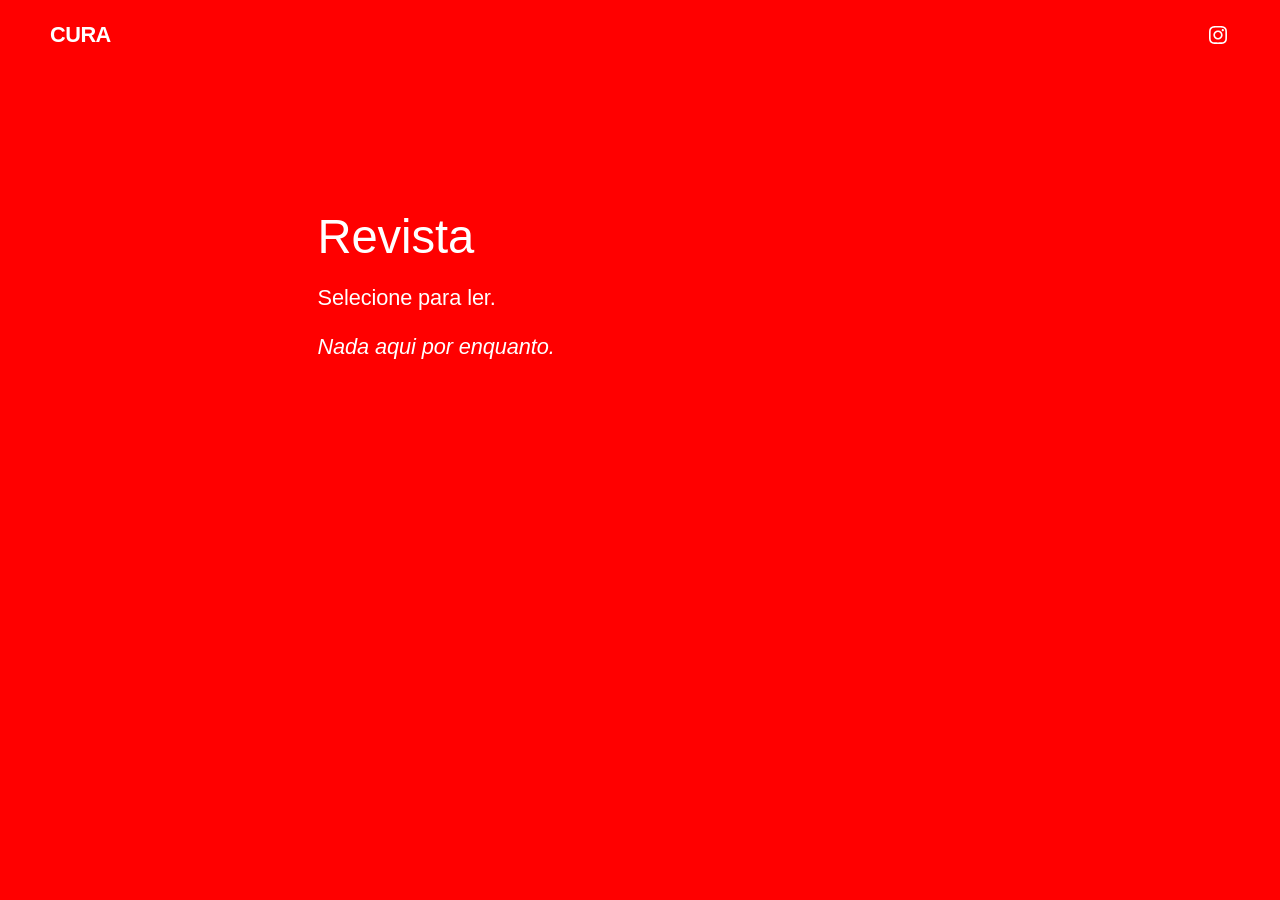
<file: revista/index.html>
<!DOCTYPE html>
<html lang="pt-BR">
<head><meta charset="UTF-8">
	
	<meta name="viewport" content="width=device-width, initial-scale=1">
<meta name="robots" content="max-image-preview:large">
<title>Revista – CURA</title>
<link rel="alternate" type="application/rss+xml" title="Feed para CURA »" href="https://revistacura.online/feed/">
<link rel="alternate" type="application/rss+xml" title="Feed de comentários para CURA »" href="https://revistacura.online/comments/feed/">
<link rel="alternate" title="oEmbed (JSON)" type="application/json+oembed" href="https://revistacura.online/wp-json/oembed/1.0/embed?url=https%3A%2F%2Frevistacura.online%2Frevista%2F">
<link rel="alternate" title="oEmbed (XML)" type="text/xml+oembed" href="https://revistacura.online/wp-json/oembed/1.0/embed?url=https%3A%2F%2Frevistacura.online%2Frevista%2F&amp;format=xml">
<style id="wp-img-auto-sizes-contain-inline-css">
img:is([sizes=auto i],[sizes^="auto," i]){contain-intrinsic-size:3000px 1500px}
/*# sourceURL=wp-img-auto-sizes-contain-inline-css */
</style>
<style id="wp-block-site-title-inline-css">
.wp-block-site-title{box-sizing:border-box}.wp-block-site-title :where(a){color:inherit;font-family:inherit;font-size:inherit;font-style:inherit;font-weight:inherit;letter-spacing:inherit;line-height:inherit;text-decoration:inherit}
/*# sourceURL=https://revistacura.online/wp-includes/blocks/site-title/style.min.css */
</style>
<style id="wp-block-social-links-inline-css">
.wp-block-social-links{background:none;box-sizing:border-box;margin-left:0;padding-left:0;padding-right:0;text-indent:0}.wp-block-social-links .wp-social-link a,.wp-block-social-links .wp-social-link a:hover{border-bottom:0;box-shadow:none;text-decoration:none}.wp-block-social-links .wp-social-link svg{height:1em;width:1em}.wp-block-social-links .wp-social-link span:not(.screen-reader-text){font-size:.65em;margin-left:.5em;margin-right:.5em}.wp-block-social-links.has-small-icon-size{font-size:16px}.wp-block-social-links,.wp-block-social-links.has-normal-icon-size{font-size:24px}.wp-block-social-links.has-large-icon-size{font-size:36px}.wp-block-social-links.has-huge-icon-size{font-size:48px}.wp-block-social-links.aligncenter{display:flex;justify-content:center}.wp-block-social-links.alignright{justify-content:flex-end}.wp-block-social-link{border-radius:9999px;display:block}@media not (prefers-reduced-motion){.wp-block-social-link{transition:transform .1s ease}}.wp-block-social-link{height:auto}.wp-block-social-link a{align-items:center;display:flex;line-height:0}.wp-block-social-link:hover{transform:scale(1.1)}.wp-block-social-links .wp-block-social-link.wp-social-link{display:inline-block;margin:0;padding:0}.wp-block-social-links .wp-block-social-link.wp-social-link .wp-block-social-link-anchor,.wp-block-social-links .wp-block-social-link.wp-social-link .wp-block-social-link-anchor svg,.wp-block-social-links .wp-block-social-link.wp-social-link .wp-block-social-link-anchor:active,.wp-block-social-links .wp-block-social-link.wp-social-link .wp-block-social-link-anchor:hover,.wp-block-social-links .wp-block-social-link.wp-social-link .wp-block-social-link-anchor:visited{color:currentColor;fill:currentColor}:where(.wp-block-social-links:not(.is-style-logos-only)) .wp-social-link{background-color:#f0f0f0;color:#444}:where(.wp-block-social-links:not(.is-style-logos-only)) .wp-social-link-amazon{background-color:#f90;color:#fff}:where(.wp-block-social-links:not(.is-style-logos-only)) .wp-social-link-bandcamp{background-color:#1ea0c3;color:#fff}:where(.wp-block-social-links:not(.is-style-logos-only)) .wp-social-link-behance{background-color:#0757fe;color:#fff}:where(.wp-block-social-links:not(.is-style-logos-only)) .wp-social-link-bluesky{background-color:#0a7aff;color:#fff}:where(.wp-block-social-links:not(.is-style-logos-only)) .wp-social-link-codepen{background-color:#1e1f26;color:#fff}:where(.wp-block-social-links:not(.is-style-logos-only)) .wp-social-link-deviantart{background-color:#02e49b;color:#fff}:where(.wp-block-social-links:not(.is-style-logos-only)) .wp-social-link-discord{background-color:#5865f2;color:#fff}:where(.wp-block-social-links:not(.is-style-logos-only)) .wp-social-link-dribbble{background-color:#e94c89;color:#fff}:where(.wp-block-social-links:not(.is-style-logos-only)) .wp-social-link-dropbox{background-color:#4280ff;color:#fff}:where(.wp-block-social-links:not(.is-style-logos-only)) .wp-social-link-etsy{background-color:#f45800;color:#fff}:where(.wp-block-social-links:not(.is-style-logos-only)) .wp-social-link-facebook{background-color:#0866ff;color:#fff}:where(.wp-block-social-links:not(.is-style-logos-only)) .wp-social-link-fivehundredpx{background-color:#000;color:#fff}:where(.wp-block-social-links:not(.is-style-logos-only)) .wp-social-link-flickr{background-color:#0461dd;color:#fff}:where(.wp-block-social-links:not(.is-style-logos-only)) .wp-social-link-foursquare{background-color:#e65678;color:#fff}:where(.wp-block-social-links:not(.is-style-logos-only)) .wp-social-link-github{background-color:#24292d;color:#fff}:where(.wp-block-social-links:not(.is-style-logos-only)) .wp-social-link-goodreads{background-color:#eceadd;color:#382110}:where(.wp-block-social-links:not(.is-style-logos-only)) .wp-social-link-google{background-color:#ea4434;color:#fff}:where(.wp-block-social-links:not(.is-style-logos-only)) .wp-social-link-gravatar{background-color:#1d4fc4;color:#fff}:where(.wp-block-social-links:not(.is-style-logos-only)) .wp-social-link-instagram{background-color:#f00075;color:#fff}:where(.wp-block-social-links:not(.is-style-logos-only)) .wp-social-link-lastfm{background-color:#e21b24;color:#fff}:where(.wp-block-social-links:not(.is-style-logos-only)) .wp-social-link-linkedin{background-color:#0d66c2;color:#fff}:where(.wp-block-social-links:not(.is-style-logos-only)) .wp-social-link-mastodon{background-color:#3288d4;color:#fff}:where(.wp-block-social-links:not(.is-style-logos-only)) .wp-social-link-medium{background-color:#000;color:#fff}:where(.wp-block-social-links:not(.is-style-logos-only)) .wp-social-link-meetup{background-color:#f6405f;color:#fff}:where(.wp-block-social-links:not(.is-style-logos-only)) .wp-social-link-patreon{background-color:#000;color:#fff}:where(.wp-block-social-links:not(.is-style-logos-only)) .wp-social-link-pinterest{background-color:#e60122;color:#fff}:where(.wp-block-social-links:not(.is-style-logos-only)) .wp-social-link-pocket{background-color:#ef4155;color:#fff}:where(.wp-block-social-links:not(.is-style-logos-only)) .wp-social-link-reddit{background-color:#ff4500;color:#fff}:where(.wp-block-social-links:not(.is-style-logos-only)) .wp-social-link-skype{background-color:#0478d7;color:#fff}:where(.wp-block-social-links:not(.is-style-logos-only)) .wp-social-link-snapchat{background-color:#fefc00;color:#fff;stroke:#000}:where(.wp-block-social-links:not(.is-style-logos-only)) .wp-social-link-soundcloud{background-color:#ff5600;color:#fff}:where(.wp-block-social-links:not(.is-style-logos-only)) .wp-social-link-spotify{background-color:#1bd760;color:#fff}:where(.wp-block-social-links:not(.is-style-logos-only)) .wp-social-link-telegram{background-color:#2aabee;color:#fff}:where(.wp-block-social-links:not(.is-style-logos-only)) .wp-social-link-threads{background-color:#000;color:#fff}:where(.wp-block-social-links:not(.is-style-logos-only)) .wp-social-link-tiktok{background-color:#000;color:#fff}:where(.wp-block-social-links:not(.is-style-logos-only)) .wp-social-link-tumblr{background-color:#011835;color:#fff}:where(.wp-block-social-links:not(.is-style-logos-only)) .wp-social-link-twitch{background-color:#6440a4;color:#fff}:where(.wp-block-social-links:not(.is-style-logos-only)) .wp-social-link-twitter{background-color:#1da1f2;color:#fff}:where(.wp-block-social-links:not(.is-style-logos-only)) .wp-social-link-vimeo{background-color:#1eb7ea;color:#fff}:where(.wp-block-social-links:not(.is-style-logos-only)) .wp-social-link-vk{background-color:#4680c2;color:#fff}:where(.wp-block-social-links:not(.is-style-logos-only)) .wp-social-link-wordpress{background-color:#3499cd;color:#fff}:where(.wp-block-social-links:not(.is-style-logos-only)) .wp-social-link-whatsapp{background-color:#25d366;color:#fff}:where(.wp-block-social-links:not(.is-style-logos-only)) .wp-social-link-x{background-color:#000;color:#fff}:where(.wp-block-social-links:not(.is-style-logos-only)) .wp-social-link-yelp{background-color:#d32422;color:#fff}:where(.wp-block-social-links:not(.is-style-logos-only)) .wp-social-link-youtube{background-color:red;color:#fff}:where(.wp-block-social-links.is-style-logos-only) .wp-social-link{background:none}:where(.wp-block-social-links.is-style-logos-only) .wp-social-link svg{height:1.25em;width:1.25em}:where(.wp-block-social-links.is-style-logos-only) .wp-social-link-amazon{color:#f90}:where(.wp-block-social-links.is-style-logos-only) .wp-social-link-bandcamp{color:#1ea0c3}:where(.wp-block-social-links.is-style-logos-only) .wp-social-link-behance{color:#0757fe}:where(.wp-block-social-links.is-style-logos-only) .wp-social-link-bluesky{color:#0a7aff}:where(.wp-block-social-links.is-style-logos-only) .wp-social-link-codepen{color:#1e1f26}:where(.wp-block-social-links.is-style-logos-only) .wp-social-link-deviantart{color:#02e49b}:where(.wp-block-social-links.is-style-logos-only) .wp-social-link-discord{color:#5865f2}:where(.wp-block-social-links.is-style-logos-only) .wp-social-link-dribbble{color:#e94c89}:where(.wp-block-social-links.is-style-logos-only) .wp-social-link-dropbox{color:#4280ff}:where(.wp-block-social-links.is-style-logos-only) .wp-social-link-etsy{color:#f45800}:where(.wp-block-social-links.is-style-logos-only) .wp-social-link-facebook{color:#0866ff}:where(.wp-block-social-links.is-style-logos-only) .wp-social-link-fivehundredpx{color:#000}:where(.wp-block-social-links.is-style-logos-only) .wp-social-link-flickr{color:#0461dd}:where(.wp-block-social-links.is-style-logos-only) .wp-social-link-foursquare{color:#e65678}:where(.wp-block-social-links.is-style-logos-only) .wp-social-link-github{color:#24292d}:where(.wp-block-social-links.is-style-logos-only) .wp-social-link-goodreads{color:#382110}:where(.wp-block-social-links.is-style-logos-only) .wp-social-link-google{color:#ea4434}:where(.wp-block-social-links.is-style-logos-only) .wp-social-link-gravatar{color:#1d4fc4}:where(.wp-block-social-links.is-style-logos-only) .wp-social-link-instagram{color:#f00075}:where(.wp-block-social-links.is-style-logos-only) .wp-social-link-lastfm{color:#e21b24}:where(.wp-block-social-links.is-style-logos-only) .wp-social-link-linkedin{color:#0d66c2}:where(.wp-block-social-links.is-style-logos-only) .wp-social-link-mastodon{color:#3288d4}:where(.wp-block-social-links.is-style-logos-only) .wp-social-link-medium{color:#000}:where(.wp-block-social-links.is-style-logos-only) .wp-social-link-meetup{color:#f6405f}:where(.wp-block-social-links.is-style-logos-only) .wp-social-link-patreon{color:#000}:where(.wp-block-social-links.is-style-logos-only) .wp-social-link-pinterest{color:#e60122}:where(.wp-block-social-links.is-style-logos-only) .wp-social-link-pocket{color:#ef4155}:where(.wp-block-social-links.is-style-logos-only) .wp-social-link-reddit{color:#ff4500}:where(.wp-block-social-links.is-style-logos-only) .wp-social-link-skype{color:#0478d7}:where(.wp-block-social-links.is-style-logos-only) .wp-social-link-snapchat{color:#fff;stroke:#000}:where(.wp-block-social-links.is-style-logos-only) .wp-social-link-soundcloud{color:#ff5600}:where(.wp-block-social-links.is-style-logos-only) .wp-social-link-spotify{color:#1bd760}:where(.wp-block-social-links.is-style-logos-only) .wp-social-link-telegram{color:#2aabee}:where(.wp-block-social-links.is-style-logos-only) .wp-social-link-threads{color:#000}:where(.wp-block-social-links.is-style-logos-only) .wp-social-link-tiktok{color:#000}:where(.wp-block-social-links.is-style-logos-only) .wp-social-link-tumblr{color:#011835}:where(.wp-block-social-links.is-style-logos-only) .wp-social-link-twitch{color:#6440a4}:where(.wp-block-social-links.is-style-logos-only) .wp-social-link-twitter{color:#1da1f2}:where(.wp-block-social-links.is-style-logos-only) .wp-social-link-vimeo{color:#1eb7ea}:where(.wp-block-social-links.is-style-logos-only) .wp-social-link-vk{color:#4680c2}:where(.wp-block-social-links.is-style-logos-only) .wp-social-link-whatsapp{color:#25d366}:where(.wp-block-social-links.is-style-logos-only) .wp-social-link-wordpress{color:#3499cd}:where(.wp-block-social-links.is-style-logos-only) .wp-social-link-x{color:#000}:where(.wp-block-social-links.is-style-logos-only) .wp-social-link-yelp{color:#d32422}:where(.wp-block-social-links.is-style-logos-only) .wp-social-link-youtube{color:red}.wp-block-social-links.is-style-pill-shape .wp-social-link{width:auto}:root :where(.wp-block-social-links .wp-social-link a){padding:.25em}:root :where(.wp-block-social-links.is-style-logos-only .wp-social-link a){padding:0}:root :where(.wp-block-social-links.is-style-pill-shape .wp-social-link a){padding-left:.6666666667em;padding-right:.6666666667em}.wp-block-social-links:not(.has-icon-color):not(.has-icon-background-color) .wp-social-link-snapchat .wp-block-social-link-label{color:#000}
/*# sourceURL=https://revistacura.online/wp-includes/blocks/social-links/style.min.css */
</style>
<style id="wp-block-group-inline-css">
.wp-block-group{box-sizing:border-box}:where(.wp-block-group.wp-block-group-is-layout-constrained){position:relative}
/*# sourceURL=https://revistacura.online/wp-includes/blocks/group/style.min.css */
</style>
<style id="wp-block-post-title-inline-css">
.wp-block-post-title{box-sizing:border-box;word-break:break-word}.wp-block-post-title :where(a){display:inline-block;font-family:inherit;font-size:inherit;font-style:inherit;font-weight:inherit;letter-spacing:inherit;line-height:inherit;text-decoration:inherit}
/*# sourceURL=https://revistacura.online/wp-includes/blocks/post-title/style.min.css */
</style>
<style id="wp-block-paragraph-inline-css">
.is-small-text{font-size:.875em}.is-regular-text{font-size:1em}.is-large-text{font-size:2.25em}.is-larger-text{font-size:3em}.has-drop-cap:not(:focus):first-letter{float:left;font-size:8.4em;font-style:normal;font-weight:100;line-height:.68;margin:.05em .1em 0 0;text-transform:uppercase}body.rtl .has-drop-cap:not(:focus):first-letter{float:none;margin-left:.1em}p.has-drop-cap.has-background{overflow:hidden}:root :where(p.has-background){padding:1.25em 2.375em}:where(p.has-text-color:not(.has-link-color)) a{color:inherit}p.has-text-align-left[style*="writing-mode:vertical-lr"],p.has-text-align-right[style*="writing-mode:vertical-rl"]{rotate:180deg}
/*# sourceURL=https://revistacura.online/wp-includes/blocks/paragraph/style.min.css */
</style>
<style id="wp-block-post-content-inline-css">
.wp-block-post-content{display:flow-root}
/*# sourceURL=https://revistacura.online/wp-includes/blocks/post-content/style.min.css */
</style>
<style id="wp-emoji-styles-inline-css">

	img.wp-smiley, img.emoji {
		display: inline !important;
		border: none !important;
		box-shadow: none !important;
		height: 1em !important;
		width: 1em !important;
		margin: 0 0.07em !important;
		vertical-align: -0.1em !important;
		background: none !important;
		padding: 0 !important;
	}
/*# sourceURL=wp-emoji-styles-inline-css */
</style>
<style id="wp-block-library-inline-css">
:root{--wp-block-synced-color:#7a00df;--wp-block-synced-color--rgb:122,0,223;--wp-bound-block-color:var(--wp-block-synced-color);--wp-editor-canvas-background:#ddd;--wp-admin-theme-color:#007cba;--wp-admin-theme-color--rgb:0,124,186;--wp-admin-theme-color-darker-10:#006ba1;--wp-admin-theme-color-darker-10--rgb:0,107,160.5;--wp-admin-theme-color-darker-20:#005a87;--wp-admin-theme-color-darker-20--rgb:0,90,135;--wp-admin-border-width-focus:2px}@media (min-resolution:192dpi){:root{--wp-admin-border-width-focus:1.5px}}.wp-element-button{cursor:pointer}:root .has-very-light-gray-background-color{background-color:#eee}:root .has-very-dark-gray-background-color{background-color:#313131}:root .has-very-light-gray-color{color:#eee}:root .has-very-dark-gray-color{color:#313131}:root .has-vivid-green-cyan-to-vivid-cyan-blue-gradient-background{background:linear-gradient(135deg,#00d084,#0693e3)}:root .has-purple-crush-gradient-background{background:linear-gradient(135deg,#34e2e4,#4721fb 50%,#ab1dfe)}:root .has-hazy-dawn-gradient-background{background:linear-gradient(135deg,#faaca8,#dad0ec)}:root .has-subdued-olive-gradient-background{background:linear-gradient(135deg,#fafae1,#67a671)}:root .has-atomic-cream-gradient-background{background:linear-gradient(135deg,#fdd79a,#004a59)}:root .has-nightshade-gradient-background{background:linear-gradient(135deg,#330968,#31cdcf)}:root .has-midnight-gradient-background{background:linear-gradient(135deg,#020381,#2874fc)}:root{--wp--preset--font-size--normal:16px;--wp--preset--font-size--huge:42px}.has-regular-font-size{font-size:1em}.has-larger-font-size{font-size:2.625em}.has-normal-font-size{font-size:var(--wp--preset--font-size--normal)}.has-huge-font-size{font-size:var(--wp--preset--font-size--huge)}.has-text-align-center{text-align:center}.has-text-align-left{text-align:left}.has-text-align-right{text-align:right}.has-fit-text{white-space:nowrap!important}#end-resizable-editor-section{display:none}.aligncenter{clear:both}.items-justified-left{justify-content:flex-start}.items-justified-center{justify-content:center}.items-justified-right{justify-content:flex-end}.items-justified-space-between{justify-content:space-between}.screen-reader-text{border:0;clip-path:inset(50%);height:1px;margin:-1px;overflow:hidden;padding:0;position:absolute;width:1px;word-wrap:normal!important}.screen-reader-text:focus{background-color:#ddd;clip-path:none;color:#444;display:block;font-size:1em;height:auto;left:5px;line-height:normal;padding:15px 23px 14px;text-decoration:none;top:5px;width:auto;z-index:100000}html :where(.has-border-color){border-style:solid}html :where([style*=border-top-color]){border-top-style:solid}html :where([style*=border-right-color]){border-right-style:solid}html :where([style*=border-bottom-color]){border-bottom-style:solid}html :where([style*=border-left-color]){border-left-style:solid}html :where([style*=border-width]){border-style:solid}html :where([style*=border-top-width]){border-top-style:solid}html :where([style*=border-right-width]){border-right-style:solid}html :where([style*=border-bottom-width]){border-bottom-style:solid}html :where([style*=border-left-width]){border-left-style:solid}html :where(img[class*=wp-image-]){height:auto;max-width:100%}:where(figure){margin:0 0 1em}html :where(.is-position-sticky){--wp-admin--admin-bar--position-offset:var(--wp-admin--admin-bar--height,0px)}@media screen and (max-width:600px){html :where(.is-position-sticky){--wp-admin--admin-bar--position-offset:0px}}
/*# sourceURL=/wp-includes/css/dist/block-library/common.min.css */
</style>
<style id="global-styles-inline-css">
:root{--wp--preset--aspect-ratio--square: 1;--wp--preset--aspect-ratio--4-3: 4/3;--wp--preset--aspect-ratio--3-4: 3/4;--wp--preset--aspect-ratio--3-2: 3/2;--wp--preset--aspect-ratio--2-3: 2/3;--wp--preset--aspect-ratio--16-9: 16/9;--wp--preset--aspect-ratio--9-16: 9/16;--wp--preset--color--black: #000000;--wp--preset--color--cyan-bluish-gray: #abb8c3;--wp--preset--color--white: #ffffff;--wp--preset--color--pale-pink: #f78da7;--wp--preset--color--vivid-red: #cf2e2e;--wp--preset--color--luminous-vivid-orange: #ff6900;--wp--preset--color--luminous-vivid-amber: #fcb900;--wp--preset--color--light-green-cyan: #7bdcb5;--wp--preset--color--vivid-green-cyan: #00d084;--wp--preset--color--pale-cyan-blue: #8ed1fc;--wp--preset--color--vivid-cyan-blue: #0693e3;--wp--preset--color--vivid-purple: #9b51e0;--wp--preset--color--base: #FFFFFF;--wp--preset--color--contrast: #111111;--wp--preset--color--accent-1: #FFEE58;--wp--preset--color--accent-2: #F6CFF4;--wp--preset--color--accent-3: #503AA8;--wp--preset--color--accent-4: #686868;--wp--preset--color--accent-5: #FBFAF3;--wp--preset--color--accent-6: color-mix(in srgb, currentColor 20%, transparent);--wp--preset--color--custom-color-1: #ff0000;--wp--preset--color--custom-color-2: #000;--wp--preset--color--custom-color-3: #ffffff;--wp--preset--gradient--vivid-cyan-blue-to-vivid-purple: linear-gradient(135deg,rgb(6,147,227) 0%,rgb(155,81,224) 100%);--wp--preset--gradient--light-green-cyan-to-vivid-green-cyan: linear-gradient(135deg,rgb(122,220,180) 0%,rgb(0,208,130) 100%);--wp--preset--gradient--luminous-vivid-amber-to-luminous-vivid-orange: linear-gradient(135deg,rgb(252,185,0) 0%,rgb(255,105,0) 100%);--wp--preset--gradient--luminous-vivid-orange-to-vivid-red: linear-gradient(135deg,rgb(255,105,0) 0%,rgb(207,46,46) 100%);--wp--preset--gradient--very-light-gray-to-cyan-bluish-gray: linear-gradient(135deg,rgb(238,238,238) 0%,rgb(169,184,195) 100%);--wp--preset--gradient--cool-to-warm-spectrum: linear-gradient(135deg,rgb(74,234,220) 0%,rgb(151,120,209) 20%,rgb(207,42,186) 40%,rgb(238,44,130) 60%,rgb(251,105,98) 80%,rgb(254,248,76) 100%);--wp--preset--gradient--blush-light-purple: linear-gradient(135deg,rgb(255,206,236) 0%,rgb(152,150,240) 100%);--wp--preset--gradient--blush-bordeaux: linear-gradient(135deg,rgb(254,205,165) 0%,rgb(254,45,45) 50%,rgb(107,0,62) 100%);--wp--preset--gradient--luminous-dusk: linear-gradient(135deg,rgb(255,203,112) 0%,rgb(199,81,192) 50%,rgb(65,88,208) 100%);--wp--preset--gradient--pale-ocean: linear-gradient(135deg,rgb(255,245,203) 0%,rgb(182,227,212) 50%,rgb(51,167,181) 100%);--wp--preset--gradient--electric-grass: linear-gradient(135deg,rgb(202,248,128) 0%,rgb(113,206,126) 100%);--wp--preset--gradient--midnight: linear-gradient(135deg,rgb(2,3,129) 0%,rgb(40,116,252) 100%);--wp--preset--font-size--small: 0.875rem;--wp--preset--font-size--medium: clamp(1rem, 1rem + ((1vw - 0.2rem) * 0.196), 1.125rem);--wp--preset--font-size--large: clamp(1.125rem, 1.125rem + ((1vw - 0.2rem) * 0.392), 1.375rem);--wp--preset--font-size--x-large: clamp(1.75rem, 1.75rem + ((1vw - 0.2rem) * 0.392), 2rem);--wp--preset--font-size--xx-large: clamp(2.15rem, 2.15rem + ((1vw - 0.2rem) * 1.333), 3rem);--wp--preset--font-family--manrope: Manrope, sans-serif;--wp--preset--font-family--fira-code: "Fira Code", monospace;--wp--preset--spacing--20: 10px;--wp--preset--spacing--30: 20px;--wp--preset--spacing--40: 30px;--wp--preset--spacing--50: clamp(30px, 5vw, 50px);--wp--preset--spacing--60: clamp(30px, 7vw, 70px);--wp--preset--spacing--70: clamp(50px, 7vw, 90px);--wp--preset--spacing--80: clamp(70px, 10vw, 140px);--wp--preset--shadow--natural: 6px 6px 9px rgba(0, 0, 0, 0.2);--wp--preset--shadow--deep: 12px 12px 50px rgba(0, 0, 0, 0.4);--wp--preset--shadow--sharp: 6px 6px 0px rgba(0, 0, 0, 0.2);--wp--preset--shadow--outlined: 6px 6px 0px -3px rgb(255, 255, 255), 6px 6px rgb(0, 0, 0);--wp--preset--shadow--crisp: 6px 6px 0px rgb(0, 0, 0);}:root { --wp--style--global--content-size: 645px;--wp--style--global--wide-size: 1340px; }:where(body) { margin: 0; }.wp-site-blocks { padding-top: var(--wp--style--root--padding-top); padding-bottom: var(--wp--style--root--padding-bottom); }.has-global-padding { padding-right: var(--wp--style--root--padding-right); padding-left: var(--wp--style--root--padding-left); }.has-global-padding > .alignfull { margin-right: calc(var(--wp--style--root--padding-right) * -1); margin-left: calc(var(--wp--style--root--padding-left) * -1); }.has-global-padding :where(:not(.alignfull.is-layout-flow) > .has-global-padding:not(.wp-block-block, .alignfull)) { padding-right: 0; padding-left: 0; }.has-global-padding :where(:not(.alignfull.is-layout-flow) > .has-global-padding:not(.wp-block-block, .alignfull)) > .alignfull { margin-left: 0; margin-right: 0; }.wp-site-blocks > .alignleft { float: left; margin-right: 2em; }.wp-site-blocks > .alignright { float: right; margin-left: 2em; }.wp-site-blocks > .aligncenter { justify-content: center; margin-left: auto; margin-right: auto; }:where(.wp-site-blocks) > * { margin-block-start: 1.2rem; margin-block-end: 0; }:where(.wp-site-blocks) > :first-child { margin-block-start: 0; }:where(.wp-site-blocks) > :last-child { margin-block-end: 0; }:root { --wp--style--block-gap: 1.2rem; }:root :where(.is-layout-flow) > :first-child{margin-block-start: 0;}:root :where(.is-layout-flow) > :last-child{margin-block-end: 0;}:root :where(.is-layout-flow) > *{margin-block-start: 1.2rem;margin-block-end: 0;}:root :where(.is-layout-constrained) > :first-child{margin-block-start: 0;}:root :where(.is-layout-constrained) > :last-child{margin-block-end: 0;}:root :where(.is-layout-constrained) > *{margin-block-start: 1.2rem;margin-block-end: 0;}:root :where(.is-layout-flex){gap: 1.2rem;}:root :where(.is-layout-grid){gap: 1.2rem;}.is-layout-flow > .alignleft{float: left;margin-inline-start: 0;margin-inline-end: 2em;}.is-layout-flow > .alignright{float: right;margin-inline-start: 2em;margin-inline-end: 0;}.is-layout-flow > .aligncenter{margin-left: auto !important;margin-right: auto !important;}.is-layout-constrained > .alignleft{float: left;margin-inline-start: 0;margin-inline-end: 2em;}.is-layout-constrained > .alignright{float: right;margin-inline-start: 2em;margin-inline-end: 0;}.is-layout-constrained > .aligncenter{margin-left: auto !important;margin-right: auto !important;}.is-layout-constrained > :where(:not(.alignleft):not(.alignright):not(.alignfull)){max-width: var(--wp--style--global--content-size);margin-left: auto !important;margin-right: auto !important;}.is-layout-constrained > .alignwide{max-width: var(--wp--style--global--wide-size);}body .is-layout-flex{display: flex;}.is-layout-flex{flex-wrap: wrap;align-items: center;}.is-layout-flex > :is(*, div){margin: 0;}body .is-layout-grid{display: grid;}.is-layout-grid > :is(*, div){margin: 0;}body{background-color: var(--wp--preset--color--custom-color-1);color: var(--wp--preset--color--base);font-family: var(--wp--preset--font-family--manrope);font-size: var(--wp--preset--font-size--large);font-weight: 300;letter-spacing: -0.1px;line-height: 1.4;--wp--style--root--padding-top: 0px;--wp--style--root--padding-right: var(--wp--preset--spacing--50);--wp--style--root--padding-bottom: 0px;--wp--style--root--padding-left: var(--wp--preset--spacing--50);}a:where(:not(.wp-element-button)){color: currentColor;text-decoration: underline;}:root :where(a:where(:not(.wp-element-button)):hover){text-decoration: none;}h1, h2, h3, h4, h5, h6{font-weight: 400;letter-spacing: -0.1px;line-height: 1.125;}h1{font-size: var(--wp--preset--font-size--xx-large);}h2{font-size: var(--wp--preset--font-size--x-large);}h3{font-size: var(--wp--preset--font-size--large);}h4{font-size: var(--wp--preset--font-size--medium);}h5{font-size: var(--wp--preset--font-size--small);letter-spacing: 0.5px;}h6{font-size: var(--wp--preset--font-size--small);font-weight: 700;letter-spacing: 1.4px;text-transform: uppercase;}:root :where(.wp-element-button, .wp-block-button__link){background-color: var(--wp--preset--color--base);border-width: 0;color: var(--wp--preset--color--base);font-family: inherit;font-size: var(--wp--preset--font-size--medium);font-style: inherit;font-weight: inherit;letter-spacing: inherit;line-height: inherit;padding-top: 1rem;padding-right: 2.25rem;padding-bottom: 1rem;padding-left: 2.25rem;text-decoration: none;text-transform: inherit;}:root :where(.wp-element-button:hover, .wp-block-button__link:hover){background-color: color-mix(in srgb, var(--wp--preset--color--contrast) 85%, transparent);border-color: transparent;color: var(--wp--preset--color--base);}:root :where(.wp-element-button:focus, .wp-block-button__link:focus){outline-color: var(--wp--preset--color--accent-4);outline-offset: 2px;}:root :where(.wp-element-caption, .wp-block-audio figcaption, .wp-block-embed figcaption, .wp-block-gallery figcaption, .wp-block-image figcaption, .wp-block-table figcaption, .wp-block-video figcaption){font-size: var(--wp--preset--font-size--small);line-height: 1.4;}.has-black-color{color: var(--wp--preset--color--black) !important;}.has-cyan-bluish-gray-color{color: var(--wp--preset--color--cyan-bluish-gray) !important;}.has-white-color{color: var(--wp--preset--color--white) !important;}.has-pale-pink-color{color: var(--wp--preset--color--pale-pink) !important;}.has-vivid-red-color{color: var(--wp--preset--color--vivid-red) !important;}.has-luminous-vivid-orange-color{color: var(--wp--preset--color--luminous-vivid-orange) !important;}.has-luminous-vivid-amber-color{color: var(--wp--preset--color--luminous-vivid-amber) !important;}.has-light-green-cyan-color{color: var(--wp--preset--color--light-green-cyan) !important;}.has-vivid-green-cyan-color{color: var(--wp--preset--color--vivid-green-cyan) !important;}.has-pale-cyan-blue-color{color: var(--wp--preset--color--pale-cyan-blue) !important;}.has-vivid-cyan-blue-color{color: var(--wp--preset--color--vivid-cyan-blue) !important;}.has-vivid-purple-color{color: var(--wp--preset--color--vivid-purple) !important;}.has-base-color{color: var(--wp--preset--color--base) !important;}.has-contrast-color{color: var(--wp--preset--color--contrast) !important;}.has-accent-1-color{color: var(--wp--preset--color--accent-1) !important;}.has-accent-2-color{color: var(--wp--preset--color--accent-2) !important;}.has-accent-3-color{color: var(--wp--preset--color--accent-3) !important;}.has-accent-4-color{color: var(--wp--preset--color--accent-4) !important;}.has-accent-5-color{color: var(--wp--preset--color--accent-5) !important;}.has-accent-6-color{color: var(--wp--preset--color--accent-6) !important;}.has-custom-color-1-color{color: var(--wp--preset--color--custom-color-1) !important;}.has-custom-color-2-color{color: var(--wp--preset--color--custom-color-2) !important;}.has-custom-color-3-color{color: var(--wp--preset--color--custom-color-3) !important;}.has-black-background-color{background-color: var(--wp--preset--color--black) !important;}.has-cyan-bluish-gray-background-color{background-color: var(--wp--preset--color--cyan-bluish-gray) !important;}.has-white-background-color{background-color: var(--wp--preset--color--white) !important;}.has-pale-pink-background-color{background-color: var(--wp--preset--color--pale-pink) !important;}.has-vivid-red-background-color{background-color: var(--wp--preset--color--vivid-red) !important;}.has-luminous-vivid-orange-background-color{background-color: var(--wp--preset--color--luminous-vivid-orange) !important;}.has-luminous-vivid-amber-background-color{background-color: var(--wp--preset--color--luminous-vivid-amber) !important;}.has-light-green-cyan-background-color{background-color: var(--wp--preset--color--light-green-cyan) !important;}.has-vivid-green-cyan-background-color{background-color: var(--wp--preset--color--vivid-green-cyan) !important;}.has-pale-cyan-blue-background-color{background-color: var(--wp--preset--color--pale-cyan-blue) !important;}.has-vivid-cyan-blue-background-color{background-color: var(--wp--preset--color--vivid-cyan-blue) !important;}.has-vivid-purple-background-color{background-color: var(--wp--preset--color--vivid-purple) !important;}.has-base-background-color{background-color: var(--wp--preset--color--base) !important;}.has-contrast-background-color{background-color: var(--wp--preset--color--contrast) !important;}.has-accent-1-background-color{background-color: var(--wp--preset--color--accent-1) !important;}.has-accent-2-background-color{background-color: var(--wp--preset--color--accent-2) !important;}.has-accent-3-background-color{background-color: var(--wp--preset--color--accent-3) !important;}.has-accent-4-background-color{background-color: var(--wp--preset--color--accent-4) !important;}.has-accent-5-background-color{background-color: var(--wp--preset--color--accent-5) !important;}.has-accent-6-background-color{background-color: var(--wp--preset--color--accent-6) !important;}.has-custom-color-1-background-color{background-color: var(--wp--preset--color--custom-color-1) !important;}.has-custom-color-2-background-color{background-color: var(--wp--preset--color--custom-color-2) !important;}.has-custom-color-3-background-color{background-color: var(--wp--preset--color--custom-color-3) !important;}.has-black-border-color{border-color: var(--wp--preset--color--black) !important;}.has-cyan-bluish-gray-border-color{border-color: var(--wp--preset--color--cyan-bluish-gray) !important;}.has-white-border-color{border-color: var(--wp--preset--color--white) !important;}.has-pale-pink-border-color{border-color: var(--wp--preset--color--pale-pink) !important;}.has-vivid-red-border-color{border-color: var(--wp--preset--color--vivid-red) !important;}.has-luminous-vivid-orange-border-color{border-color: var(--wp--preset--color--luminous-vivid-orange) !important;}.has-luminous-vivid-amber-border-color{border-color: var(--wp--preset--color--luminous-vivid-amber) !important;}.has-light-green-cyan-border-color{border-color: var(--wp--preset--color--light-green-cyan) !important;}.has-vivid-green-cyan-border-color{border-color: var(--wp--preset--color--vivid-green-cyan) !important;}.has-pale-cyan-blue-border-color{border-color: var(--wp--preset--color--pale-cyan-blue) !important;}.has-vivid-cyan-blue-border-color{border-color: var(--wp--preset--color--vivid-cyan-blue) !important;}.has-vivid-purple-border-color{border-color: var(--wp--preset--color--vivid-purple) !important;}.has-base-border-color{border-color: var(--wp--preset--color--base) !important;}.has-contrast-border-color{border-color: var(--wp--preset--color--contrast) !important;}.has-accent-1-border-color{border-color: var(--wp--preset--color--accent-1) !important;}.has-accent-2-border-color{border-color: var(--wp--preset--color--accent-2) !important;}.has-accent-3-border-color{border-color: var(--wp--preset--color--accent-3) !important;}.has-accent-4-border-color{border-color: var(--wp--preset--color--accent-4) !important;}.has-accent-5-border-color{border-color: var(--wp--preset--color--accent-5) !important;}.has-accent-6-border-color{border-color: var(--wp--preset--color--accent-6) !important;}.has-custom-color-1-border-color{border-color: var(--wp--preset--color--custom-color-1) !important;}.has-custom-color-2-border-color{border-color: var(--wp--preset--color--custom-color-2) !important;}.has-custom-color-3-border-color{border-color: var(--wp--preset--color--custom-color-3) !important;}.has-vivid-cyan-blue-to-vivid-purple-gradient-background{background: var(--wp--preset--gradient--vivid-cyan-blue-to-vivid-purple) !important;}.has-light-green-cyan-to-vivid-green-cyan-gradient-background{background: var(--wp--preset--gradient--light-green-cyan-to-vivid-green-cyan) !important;}.has-luminous-vivid-amber-to-luminous-vivid-orange-gradient-background{background: var(--wp--preset--gradient--luminous-vivid-amber-to-luminous-vivid-orange) !important;}.has-luminous-vivid-orange-to-vivid-red-gradient-background{background: var(--wp--preset--gradient--luminous-vivid-orange-to-vivid-red) !important;}.has-very-light-gray-to-cyan-bluish-gray-gradient-background{background: var(--wp--preset--gradient--very-light-gray-to-cyan-bluish-gray) !important;}.has-cool-to-warm-spectrum-gradient-background{background: var(--wp--preset--gradient--cool-to-warm-spectrum) !important;}.has-blush-light-purple-gradient-background{background: var(--wp--preset--gradient--blush-light-purple) !important;}.has-blush-bordeaux-gradient-background{background: var(--wp--preset--gradient--blush-bordeaux) !important;}.has-luminous-dusk-gradient-background{background: var(--wp--preset--gradient--luminous-dusk) !important;}.has-pale-ocean-gradient-background{background: var(--wp--preset--gradient--pale-ocean) !important;}.has-electric-grass-gradient-background{background: var(--wp--preset--gradient--electric-grass) !important;}.has-midnight-gradient-background{background: var(--wp--preset--gradient--midnight) !important;}.has-small-font-size{font-size: var(--wp--preset--font-size--small) !important;}.has-medium-font-size{font-size: var(--wp--preset--font-size--medium) !important;}.has-large-font-size{font-size: var(--wp--preset--font-size--large) !important;}.has-x-large-font-size{font-size: var(--wp--preset--font-size--x-large) !important;}.has-xx-large-font-size{font-size: var(--wp--preset--font-size--xx-large) !important;}.has-manrope-font-family{font-family: var(--wp--preset--font-family--manrope) !important;}.has-fira-code-font-family{font-family: var(--wp--preset--font-family--fira-code) !important;}header a, 
header .site-title, 
header .menu-toggle, 
header .main-navigation ul li a {
    color: #FFFFFF !important;
    font-family: Arial, Helvetica, sans-serif !important;
    font-weight: bold;
    text-transform: uppercase;
    text-decoration: none !important;
}

/* 1. Pinta de branco APENAS os ícones que estão dentro do cabeçalho */
header .wp-block-social-link svg, 
header .wp-block-social-link a,
header i, 
header svg {
    fill: #FFFFFF !important;
    color: #FFFFFF!important;
}

/* 2. "Reseta" os ícones que estão fora do cabeçalho (no corpo do site) */
/* Isso permite que eles voltem à cor padrão ou que você os edite no WordPress */
main .wp-block-social-link svg, 
#content .wp-block-social-link svg,
.entry-content .wp-block-social-link svg {
    fill: currentColor; /* Faz o ícone obedecer à cor do texto ou do bloco */
}

/* 3. Se você usou o filtro de inversão (preto para branco) antes, remova-o do corpo */
main .wp-block-social-link img,
main .wp-block-social-link svg {
    filter: none !important;
}

/* Remove o contorno e fundo de foco em TODO o site */
a:focus, 
a:active, 
button:focus, 
input:focus, 
textarea:focus,
.wp-block-social-link a:focus {
    outline: none !important;
    background-color: transparent !important;
    box-shadow: none !important;
    -webkit-tap-highlight-color: transparent; /* Remove o brilho cinza em dispositivos móveis */
}

/* Garante que imagens que são links também fiquem limpas */
a img:focus {
    outline: none !important;
    border: none !important;
}

body, h1, h2, h3, h4, h5, h6, p, a, li, span {
    font-family: Arial, Helvetica, sans-serif !important;
}

.lista-cura {
    font-weight: 900;
    text-transform: uppercase;
    letter-spacing: -1px;
    line-height: 1.1;
}

/* --- SPLASH SCREEN CURA --- */
#splash-curadoria {
    position: fixed;
    top: 0;
    left: 0;
    width: 100vw;
    height: 100vh;
    background-color: #FF0000;
    z-index: 999999; /* Força a ficar por cima de absolutamente tudo */
    display: flex;
    justify-content: center;
    align-items: center;
    text-align: center;
    cursor: pointer;
    transition: opacity 0.6s cubic-bezier(0.25, 1, 0.5, 1), visibility 0.6s;
}

/* Quando adicionarmos a classe 'oculto' via JS, a tela some suavemente */
#splash-curadoria.oculto {
    opacity: 0;
    visibility: hidden;
}

.splash-conteudo {
    padding: 20px;
    user-select: none; /* Evita que o usuário selecione o texto sem querer ao clicar */
}

/* Animação opcional para deixar o aviso pulsando levemente (estética de sistema) */
@keyframes pulsar {
    0% { opacity: 0.7; }
    50% { opacity: 1; }
    100% { opacity: 0.7; }
}
.pulsar-aviso {
    animation: pulsar 2s infinite ease-in-out;
}

/* Alvo no botão de download da página de contato/conteúdo */
.wp-block-file .wp-block-file__button,
.wp-block-button__link {
    background-color: #FFFFFF !important;
    color: #FF0000 !important;
    font-family: Arial, Helvetica, sans-serif !important;

    text-transform: uppercase !important; /* Força Caixa Alta */
    letter-spacing: -0.5px;
    border: 2px solid #FF0000 !important; /* Borda vermelha fina para dar acabamento no fundo branco */
    border-radius: 20px !important; /* Remove bordas arredondadas para um visual mais industrial/frio */
    padding: 12px 24px !important;
    transition: all 0.3s ease;
}

/* Efeito ao passar o mouse (Inverte as cores) */
.wp-block-file .wp-block-file__button:hover,
.wp-block-button__link:hover {
    background-color: #FF0000 !important;
    color: #FFFFFF !important;
    cursor: pointer;
}
:root :where(.wp-block-post-title a:where(:not(.wp-element-button))){text-decoration: none;}
:root :where(.wp-block-post-title a:where(:not(.wp-element-button)):hover){text-decoration: underline;}
:root :where(.wp-block-site-title){font-weight: 700;letter-spacing: -.5px;}
:root :where(.wp-block-site-title a:where(:not(.wp-element-button))){text-decoration: none;}
:root :where(.wp-block-site-title a:where(:not(.wp-element-button)):hover){text-decoration: underline;}
/*# sourceURL=global-styles-inline-css */
</style>
<style id="core-block-supports-inline-css">
.wp-container-core-group-is-layout-8165f36a{flex-wrap:nowrap;justify-content:space-between;}
/*# sourceURL=core-block-supports-inline-css */
</style>
<style id="wp-block-template-skip-link-inline-css">

		.skip-link.screen-reader-text {
			border: 0;
			clip-path: inset(50%);
			height: 1px;
			margin: -1px;
			overflow: hidden;
			padding: 0;
			position: absolute !important;
			width: 1px;
			word-wrap: normal !important;
		}

		.skip-link.screen-reader-text:focus {
			background-color: #eee;
			clip-path: none;
			color: #444;
			display: block;
			font-size: 1em;
			height: auto;
			left: 5px;
			line-height: normal;
			padding: 15px 23px 14px;
			text-decoration: none;
			top: 5px;
			width: auto;
			z-index: 100000;
		}
/*# sourceURL=wp-block-template-skip-link-inline-css */
</style>
<style id="twentytwentyfive-style-inline-css">
a{text-decoration-thickness:1px!important;text-underline-offset:.1em}:where(.wp-site-blocks :focus){outline-width:2px;outline-style:solid}.wp-block-navigation .wp-block-navigation-submenu .wp-block-navigation-item:not(:last-child){margin-bottom:3px}.wp-block-navigation .wp-block-navigation-item .wp-block-navigation-item__content{outline-offset:4px}.wp-block-navigation .wp-block-navigation-item ul.wp-block-navigation__submenu-container .wp-block-navigation-item__content{outline-offset:0}blockquote,caption,figcaption,h1,h2,h3,h4,h5,h6,p{text-wrap:pretty}.more-link{display:block}:where(pre){overflow-x:auto}
/*# sourceURL=https://revistacura.online/wp-content/themes/twentytwentyfive/style.min.css */
</style>
<link rel="https://api.w.org/" href="https://revistacura.online/wp-json/"><link rel="alternate" title="JSON" type="application/json" href="https://revistacura.online/wp-json/wp/v2/pages/106"><link rel="EditURI" type="application/rsd+xml" title="RSD" href="https://revistacura.online/xmlrpc.php?rsd">
<meta name="generator" content="WordPress 6.9.4">
<link rel="canonical" href="https://revistacura.online/revista/">
<link rel="shortlink" href="https://revistacura.online/?p=106">
<style class="wp-fonts-local">
@font-face{font-family:Manrope;font-style:normal;font-weight:200 800;font-display:fallback;src:url('https://revistacura.online/wp-content/themes/twentytwentyfive/assets/fonts/manrope/Manrope-VariableFont_wght.woff2') format('woff2');}
@font-face{font-family:"Fira Code";font-style:normal;font-weight:300 700;font-display:fallback;src:url('https://revistacura.online/wp-content/themes/twentytwentyfive/assets/fonts/fira-code/FiraCode-VariableFont_wght.woff2') format('woff2');}
</style>
<link rel="icon" href="https://revistacura.online/wp-content/uploads/2026/05/cropped-favicon-32x32.png" sizes="32x32">
<link rel="icon" href="https://revistacura.online/wp-content/uploads/2026/05/cropped-favicon-192x192.png" sizes="192x192">
<link rel="apple-touch-icon" href="https://revistacura.online/wp-content/uploads/2026/05/cropped-favicon-180x180.png">
<meta name="msapplication-TileImage" content="https://revistacura.online/wp-content/uploads/2026/05/cropped-favicon-270x270.png">
</head>

<body class="wp-singular page-template-default page page-id-106 wp-embed-responsive wp-theme-twentytwentyfive">

<div class="wp-site-blocks"><header class="wp-block-template-part">
<div class="wp-block-group alignfull is-layout-flow wp-block-group-is-layout-flow">
<div class="wp-block-group has-global-padding is-layout-constrained wp-block-group-is-layout-constrained">
<div class="wp-block-group alignwide is-content-justification-space-between is-nowrap is-layout-flex wp-container-core-group-is-layout-8165f36a wp-block-group-is-layout-flex" style="padding-top:var(--wp--preset--spacing--30);padding-bottom:var(--wp--preset--spacing--30)"><p class="wp-block-site-title"><a href="https://revistacura.online/" target="_self" rel="home">CURA</a></p>


<ul class="wp-block-social-links is-style-logos-only is-layout-flex wp-block-social-links-is-layout-flex"><li class="wp-social-link wp-social-link-instagram  wp-block-social-link"><a href="https://instagram.com/cura2000005/" class="wp-block-social-link-anchor"><svg width="24" height="24" viewbox="0 0 24 24" version="1.1" xmlns="http://www.w3.org/2000/svg" aria-hidden="true" focusable="false"><path d="M12,4.622c2.403,0,2.688,0.009,3.637,0.052c0.877,0.04,1.354,0.187,1.671,0.31c0.42,0.163,0.72,0.358,1.035,0.673 c0.315,0.315,0.51,0.615,0.673,1.035c0.123,0.317,0.27,0.794,0.31,1.671c0.043,0.949,0.052,1.234,0.052,3.637 s-0.009,2.688-0.052,3.637c-0.04,0.877-0.187,1.354-0.31,1.671c-0.163,0.42-0.358,0.72-0.673,1.035 c-0.315,0.315-0.615,0.51-1.035,0.673c-0.317,0.123-0.794,0.27-1.671,0.31c-0.949,0.043-1.233,0.052-3.637,0.052 s-2.688-0.009-3.637-0.052c-0.877-0.04-1.354-0.187-1.671-0.31c-0.42-0.163-0.72-0.358-1.035-0.673 c-0.315-0.315-0.51-0.615-0.673-1.035c-0.123-0.317-0.27-0.794-0.31-1.671C4.631,14.688,4.622,14.403,4.622,12 s0.009-2.688,0.052-3.637c0.04-0.877,0.187-1.354,0.31-1.671c0.163-0.42,0.358-0.72,0.673-1.035 c0.315-0.315,0.615-0.51,1.035-0.673c0.317-0.123,0.794-0.27,1.671-0.31C9.312,4.631,9.597,4.622,12,4.622 M12,3 C9.556,3,9.249,3.01,8.289,3.054C7.331,3.098,6.677,3.25,6.105,3.472C5.513,3.702,5.011,4.01,4.511,4.511 c-0.5,0.5-0.808,1.002-1.038,1.594C3.25,6.677,3.098,7.331,3.054,8.289C3.01,9.249,3,9.556,3,12c0,2.444,0.01,2.751,0.054,3.711 c0.044,0.958,0.196,1.612,0.418,2.185c0.23,0.592,0.538,1.094,1.038,1.594c0.5,0.5,1.002,0.808,1.594,1.038 c0.572,0.222,1.227,0.375,2.185,0.418C9.249,20.99,9.556,21,12,21s2.751-0.01,3.711-0.054c0.958-0.044,1.612-0.196,2.185-0.418 c0.592-0.23,1.094-0.538,1.594-1.038c0.5-0.5,0.808-1.002,1.038-1.594c0.222-0.572,0.375-1.227,0.418-2.185 C20.99,14.751,21,14.444,21,12s-0.01-2.751-0.054-3.711c-0.044-0.958-0.196-1.612-0.418-2.185c-0.23-0.592-0.538-1.094-1.038-1.594 c-0.5-0.5-1.002-0.808-1.594-1.038c-0.572-0.222-1.227-0.375-2.185-0.418C14.751,3.01,14.444,3,12,3L12,3z M12,7.378 c-2.552,0-4.622,2.069-4.622,4.622S9.448,16.622,12,16.622s4.622-2.069,4.622-4.622S14.552,7.378,12,7.378z M12,15 c-1.657,0-3-1.343-3-3s1.343-3,3-3s3,1.343,3,3S13.657,15,12,15z M16.804,6.116c-0.596,0-1.08,0.484-1.08,1.08 s0.484,1.08,1.08,1.08c0.596,0,1.08-0.484,1.08-1.08S17.401,6.116,16.804,6.116z"></path></svg><span class="wp-block-social-link-label screen-reader-text">Instagram</span></a></li></ul>
</div>
</div>
</div>
</header>


<main class="wp-block-group has-global-padding is-layout-constrained wp-block-group-is-layout-constrained" style="margin-top:var(--wp--preset--spacing--60)">
	
	<div class="wp-block-group alignfull has-global-padding is-layout-constrained wp-block-group-is-layout-constrained" style="padding-top:var(--wp--preset--spacing--60);padding-bottom:var(--wp--preset--spacing--60)">
		
		<h1 class="wp-block-post-title">Revista</h1>
		<div class="entry-content alignfull wp-block-post-content has-global-padding is-layout-constrained wp-block-post-content-is-layout-constrained">
<p>Selecione para ler.</p>



<p><em>Nada aqui por enquanto.</em></p>
</div>
	</div>
	
</main>


<footer class="wp-block-template-part"></footer>
</div>
<script type="speculationrules">
{"prefetch":[{"source":"document","where":{"and":[{"href_matches":"/wordpress/*"},{"not":{"href_matches":["/wordpress/wp-*.php","/wordpress/wp-admin/*","/wordpress/wp-content/uploads/*","/wordpress/wp-content/*","/wordpress/wp-content/plugins/*","/wordpress/wp-content/themes/twentytwentyfive/*","/wordpress/*\\?(.+)"]}},{"not":{"selector_matches":"a[rel~=\"nofollow\"]"}},{"not":{"selector_matches":".no-prefetch, .no-prefetch a"}}]},"eagerness":"conservative"}]}
</script>
<script id="wp-block-template-skip-link-js-after">
	( function() {
		var skipLinkTarget = document.querySelector( 'main' ),
			sibling,
			skipLinkTargetID,
			skipLink;

		// Early exit if a skip-link target can't be located.
		if ( ! skipLinkTarget ) {
			return;
		}

		/*
		 * Get the site wrapper.
		 * The skip-link will be injected in the beginning of it.
		 */
		sibling = document.querySelector( '.wp-site-blocks' );

		// Early exit if the root element was not found.
		if ( ! sibling ) {
			return;
		}

		// Get the skip-link target's ID, and generate one if it doesn't exist.
		skipLinkTargetID = skipLinkTarget.id;
		if ( ! skipLinkTargetID ) {
			skipLinkTargetID = 'wp--skip-link--target';
			skipLinkTarget.id = skipLinkTargetID;
		}

		// Create the skip link.
		skipLink = document.createElement( 'a' );
		skipLink.classList.add( 'skip-link', 'screen-reader-text' );
		skipLink.id = 'wp-skip-link';
		skipLink.href = '#' + skipLinkTargetID;
		skipLink.innerText = 'Pular para o conteúdo';

		// Inject the skip link.
		sibling.parentElement.insertBefore( skipLink, sibling );
	}() );
	
//# sourceURL=wp-block-template-skip-link-js-after
</script>
<script id="wp-emoji-settings" type="application/json">
{"baseUrl":"https://s.w.org/images/core/emoji/17.0.2/72x72/","ext":".png","svgUrl":"https://s.w.org/images/core/emoji/17.0.2/svg/","svgExt":".svg","source":{"concatemoji":"https://revistacura.online/wp-includes/js/wp-emoji-release.min.js?ver=6.9.4"}}
</script>
<script type="module">
/*! This file is auto-generated */
const a=JSON.parse(document.getElementById("wp-emoji-settings").textContent),o=(window._wpemojiSettings=a,"wpEmojiSettingsSupports"),s=["flag","emoji"];function i(e){try{var t={supportTests:e,timestamp:(new Date).valueOf()};sessionStorage.setItem(o,JSON.stringify(t))}catch(e){}}function c(e,t,n){e.clearRect(0,0,e.canvas.width,e.canvas.height),e.fillText(t,0,0);t=new Uint32Array(e.getImageData(0,0,e.canvas.width,e.canvas.height).data);e.clearRect(0,0,e.canvas.width,e.canvas.height),e.fillText(n,0,0);const a=new Uint32Array(e.getImageData(0,0,e.canvas.width,e.canvas.height).data);return t.every((e,t)=>e===a[t])}function p(e,t){e.clearRect(0,0,e.canvas.width,e.canvas.height),e.fillText(t,0,0);var n=e.getImageData(16,16,1,1);for(let e=0;e<n.data.length;e++)if(0!==n.data[e])return!1;return!0}function u(e,t,n,a){switch(t){case"flag":return n(e,"\ud83c\udff3\ufe0f\u200d\u26a7\ufe0f","\ud83c\udff3\ufe0f\u200b\u26a7\ufe0f")?!1:!n(e,"\ud83c\udde8\ud83c\uddf6","\ud83c\udde8\u200b\ud83c\uddf6")&&!n(e,"\ud83c\udff4\udb40\udc67\udb40\udc62\udb40\udc65\udb40\udc6e\udb40\udc67\udb40\udc7f","\ud83c\udff4\u200b\udb40\udc67\u200b\udb40\udc62\u200b\udb40\udc65\u200b\udb40\udc6e\u200b\udb40\udc67\u200b\udb40\udc7f");case"emoji":return!a(e,"\ud83e\u1fac8")}return!1}function f(e,t,n,a){let r;const o=(r="undefined"!=typeof WorkerGlobalScope&&self instanceof WorkerGlobalScope?new OffscreenCanvas(300,150):document.createElement("canvas")).getContext("2d",{willReadFrequently:!0}),s=(o.textBaseline="top",o.font="600 32px Arial",{});return e.forEach(e=>{s[e]=t(o,e,n,a)}),s}function r(e){var t=document.createElement("script");t.src=e,t.defer=!0,document.head.appendChild(t)}a.supports={everything:!0,everythingExceptFlag:!0},new Promise(t=>{let n=function(){try{var e=JSON.parse(sessionStorage.getItem(o));if("object"==typeof e&&"number"==typeof e.timestamp&&(new Date).valueOf()<e.timestamp+604800&&"object"==typeof e.supportTests)return e.supportTests}catch(e){}return null}();if(!n){if("undefined"!=typeof Worker&&"undefined"!=typeof OffscreenCanvas&&"undefined"!=typeof URL&&URL.createObjectURL&&"undefined"!=typeof Blob)try{var e="postMessage("+f.toString()+"("+[JSON.stringify(s),u.toString(),c.toString(),p.toString()].join(",")+"));",a=new Blob([e],{type:"text/javascript"});const r=new Worker(URL.createObjectURL(a),{name:"wpTestEmojiSupports"});return void(r.onmessage=e=>{i(n=e.data),r.terminate(),t(n)})}catch(e){}i(n=f(s,u,c,p))}t(n)}).then(e=>{for(const n in e)a.supports[n]=e[n],a.supports.everything=a.supports.everything&&a.supports[n],"flag"!==n&&(a.supports.everythingExceptFlag=a.supports.everythingExceptFlag&&a.supports[n]);var t;a.supports.everythingExceptFlag=a.supports.everythingExceptFlag&&!a.supports.flag,a.supports.everything||((t=a.source||{}).concatemoji?r(t.concatemoji):t.wpemoji&&t.twemoji&&(r(t.twemoji),r(t.wpemoji)))});
//# sourceURL=https://revistacura.online/wp-includes/js/wp-emoji-loader.min.js
</script>
</body>
</html>
</file>
